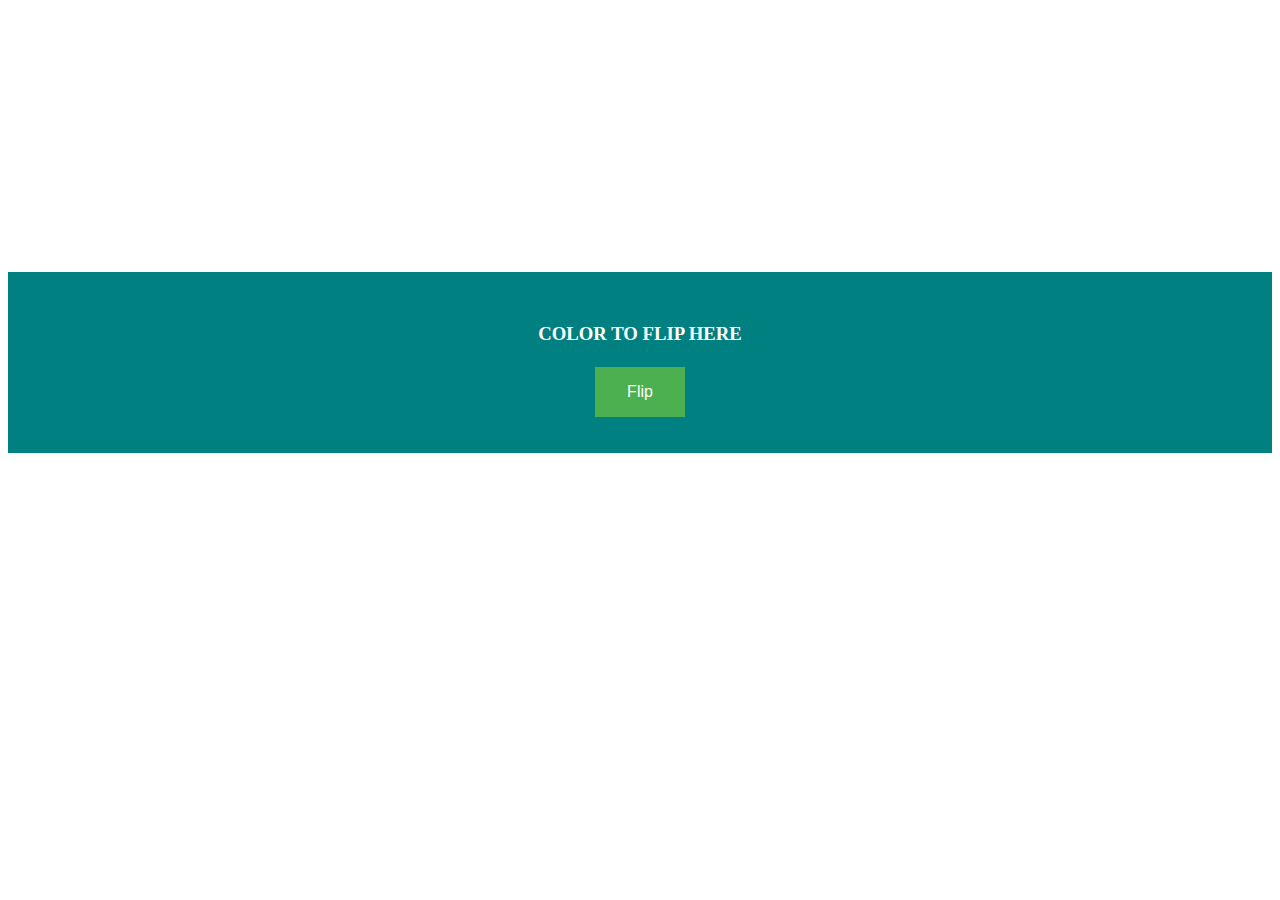
<file: Color Filler/index.html>
<!DOCTYPE html>
<html lang="en">
<head>
    <meta charset="UTF-8">
    <link rel="stylesheet" href="style.css">
    <meta http-equiv="X-UA-Compatible" content="IE=edge">
    <meta name="viewport" content="width=device-width, initial-scale=1.0">
    <title>Color Filler</title>
</head>
<body>
    <div class="ch">
        <h3>COLOR TO FLIP HERE</h3>
        <button class="btn bu">Flip</button>
    </div>
    <script src="app.js"></script>
</body>
</html>
</file>
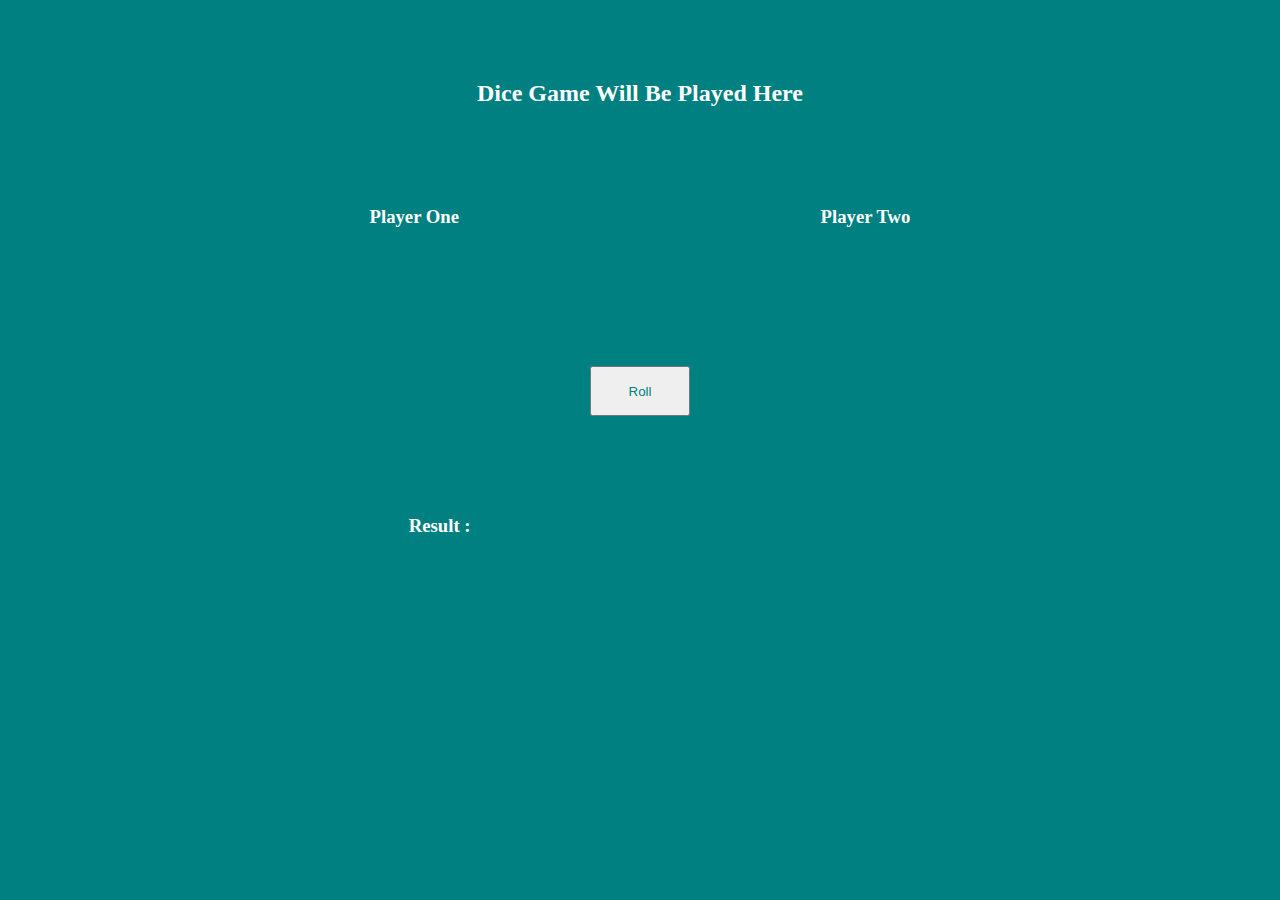
<file: Dice/index.html>
<!DOCTYPE html>
<html lang="en">
<head>
    <meta charset="UTF-8">
    <link rel="stylesheet" href="style.css">
    <meta http-equiv="X-UA-Compatible" content="IE=edge">
    <meta name="viewport" content="width=device-width, initial-scale=1.0">
    <title>Document</title>
</head>
<body>
    <div class="ch">
        <h2>Dice Game Will Be Played Here</h2>
    </div>
    <div class="chi">
        <h3>Player One</h3>
        <h3>Player Two</h3>
    </div>
    <div class="chi">
        <h2 class="value1"></h2>
        <h2 class="value2"></h2>
    </div>
    <div class="ch">
       <button class="btn">Roll</button>
    </div>
    <div class="chi">
        <h3 >Result :</h3>
        <h3 class="result"></h3>
    </div>
    <script src="app.js"></script>
</body>
</html>
</file>
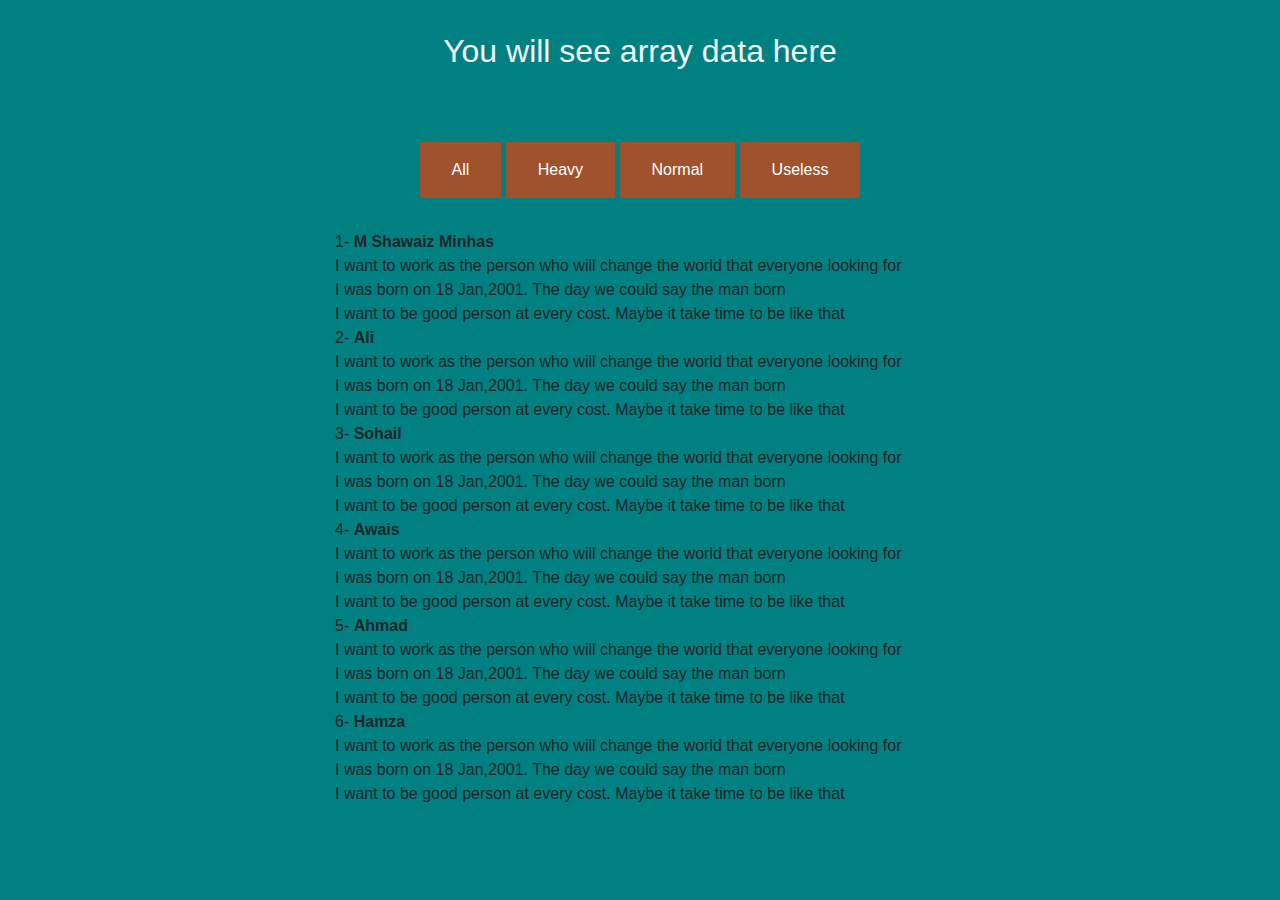
<file: Menu/index.html>
<!DOCTYPE html>
<html lang="en">
  <head>
    <script
      src="https://code.jquery.com/jquery-3.2.1.slim.min.js"
      integrity="sha384-KJ3o2DKtIkvYIK3UENzmM7KCkRr/rE9/Qpg6aAZGJwFDMVNA/GpGFF93hXpG5KkN"
      crossorigin="anonymous"
    ></script>
    <script
      src="https://cdn.jsdelivr.net/npm/popper.js@1.12.9/dist/umd/popper.min.js"
      integrity="sha384-ApNbgh9B+Y1QKtv3Rn7W3mgPxhU9K/ScQsAP7hUibX39j7fakFPskvXusvfa0b4Q"
      crossorigin="anonymous"
    ></script>
    <script
      src="https://cdn.jsdelivr.net/npm/bootstrap@4.0.0/dist/js/bootstrap.min.js"
      integrity="sha384-JZR6Spejh4U02d8jOt6vLEHfe/JQGiRRSQQxSfFWpi1MquVdAyjUar5+76PVCmYl"
      crossorigin="anonymous"
    ></script>

    <meta charset="UTF-8" />
    <link rel="stylesheet" href="style.css" />
    <meta http-equiv="X-UA-Compatible" content="IE=edge" />
    <meta name="viewport" content="width=device-width, initial-scale=1.0" />
    <title>Document</title>
    <link
      rel="stylesheet"
      href="https://cdn.jsdelivr.net/npm/bootstrap@4.0.0/dist/css/bootstrap.min.css"
      integrity="sha384-Gn5384xqQ1aoWXA+058RXPxPg6fy4IWvTNh0E263XmFcJlSAwiGgFAW/dAiS6JXm"
      crossorigin="anonymous"
    />
  </head>
  <body>
    <div class="head">
      <h2>You will see array data here</h2>
    </div>
    <div style="text-align: center">
    <button class="filter-btn" data-id="all">All</button>
    <button class="filter-btn" data-id="heavy">Heavy</button>
    <button class="filter-btn" data-id="normal">Normal</button>
    <button class="filter-btn" data-id="useless">Useless</button>
</div>
    <div class="header">
      <div class="section-center  col-lg-6 col-12">
        
        <div class="title">
         <span><strong>01-</strong></span> <h2><strong>My name is Ali</strong></h2>
        </div>
        <div class="working">
          <p>I do working in the bank of punjab for my better future</p>
        </div>
        <div class="date">
          I was born on the day of a week before the end and start of month.
        </div>
        <div class="wish">
          <p>I wish , my future secure for my family</p>
        </div>
      </div>
    </div>

    <script src="app.js"></script>
  </body>
</html>
</file>
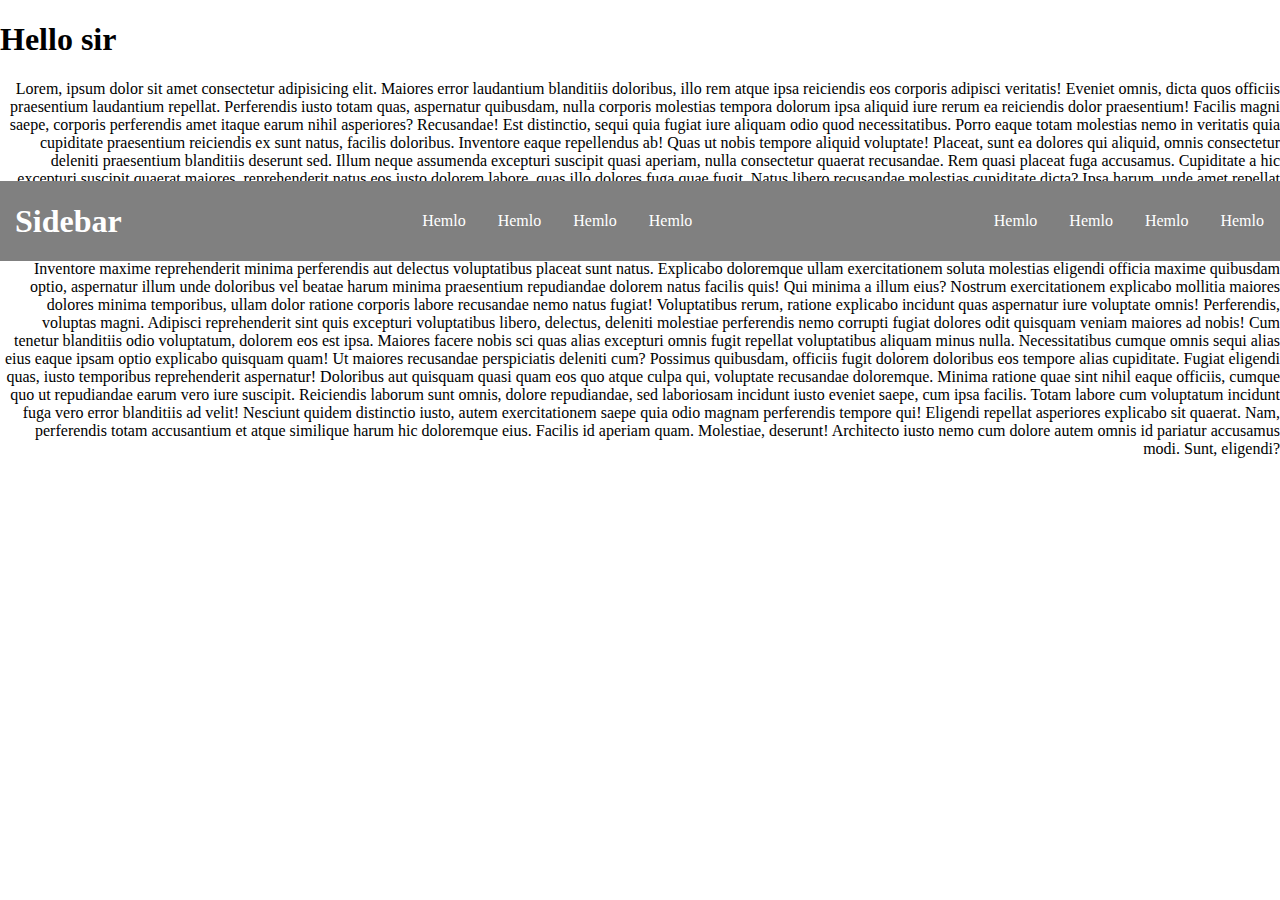
<file: SideBar/index.html>
<!DOCTYPE html>
<html lang="en">
<head>
    <link rel="stylesheet" href="styles.css">
    <meta charset="UTF-8">
    <meta http-equiv="X-UA-Compatible" content="IE=edge">
    <meta name="viewport" content="width=device-width, initial-scale=1.0">
    <title>Document</title>
</head>
<body>
    <div class="menu hide">
        <div class="chh">
            <h1>Sidebar</h1>
            <h1 class="close">✕</h1>
        </div>
        <ul class="ul-menu">
            <li>
                Hemlo
            </li>
            <li>
                Hemlo
            </li>
            <li>
                Hemlo
            </li>
            <li>
                Hemlo
            </li>
        </ul>
        <ul class="ul-menu">
            <li>
                Hemlo
            </li>
            <li>
                Hemlo
            </li>
            <li>
                Hemlo
            </li>
            <li>
                Hemlo
            </li>
        </ul>
    </div>
    <div class="hh">
        <h1>Hello sir</h1>
    </div>
   <div class="nn">
    <button class="btn">Hide/Show</button>
    <div class="hh2">
       <p>Lorem, ipsum dolor sit amet consectetur adipisicing elit. Maiores error laudantium blanditiis doloribus, illo rem atque ipsa reiciendis eos corporis adipisci veritatis! Eveniet omnis, dicta quos officiis praesentium laudantium repellat.
       Perferendis iusto totam quas, aspernatur quibusdam, nulla corporis molestias tempora dolorum ipsa aliquid iure rerum ea reiciendis dolor praesentium! Facilis magni saepe, corporis perferendis amet itaque earum nihil asperiores? Recusandae!
       Est distinctio, sequi quia fugiat iure aliquam odio quod necessitatibus. Porro eaque totam molestias nemo in veritatis quia cupiditate praesentium reiciendis ex sunt natus, facilis doloribus. Inventore eaque repellendus ab!
       Quas ut nobis tempore aliquid voluptate! Placeat, sunt ea dolores qui aliquid, omnis consectetur deleniti praesentium blanditiis deserunt sed. Illum neque assumenda excepturi suscipit quasi aperiam, nulla consectetur quaerat recusandae.
       Rem quasi placeat fuga accusamus. Cupiditate a hic excepturi suscipit quaerat maiores, reprehenderit natus eos iusto dolorem labore, quas illo dolores fuga quae fugit. Natus libero recusandae molestias cupiditate dicta?
       Ipsa harum, unde amet repellat aliquam sit voluptates soluta veritatis consequuntur magnam odio, dignissimos quae obcaecati omnis deleniti magni. Totam assumenda labore quia sunt nobis minima blanditiis similique explicabo ratione.
       Libero quia voluptatibus molestias cupiditate placeat sed laboriosam vitae quidem. Vitae a harum, dolorum, optio sit accusantium deleniti ratione explicabo ad nesciunt, libero incidunt minus assumenda dolor quia consequatur reiciendis.
       Ducimus hic deserunt nihil quo, alias sunt blanditiis consequuntur sequi vero incidunt laboriosam labore dolore, quae, maxime et facere maiores? Ex ab voluptate quis dolor et, iusto ipsum quod sequi?
       Id reprehenderit dolor, eos obcaecati repellat nesciunt modi praesentium perferendis voluptas aperiam alias tempore. Odio cum pariatur nihil natus! Inventore maxime reprehenderit minima perferendis aut delectus voluptatibus placeat sunt natus.
       Explicabo doloremque ullam exercitationem soluta molestias eligendi officia maxime quibusdam optio, aspernatur illum unde doloribus vel beatae harum minima praesentium repudiandae dolorem natus facilis quis! Qui minima a illum eius?
       Nostrum exercitationem explicabo mollitia maiores dolores minima temporibus, ullam dolor ratione corporis labore recusandae nemo natus fugiat! Voluptatibus rerum, ratione explicabo incidunt quas aspernatur iure voluptate omnis! Perferendis, voluptas magni.
       Adipisci reprehenderit sint quis excepturi voluptatibus libero, delectus, deleniti molestiae perferendis nemo corrupti fugiat dolores odit quisquam veniam maiores ad nobis! Cum tenetur blanditiis odio voluptatum, dolorem eos est ipsa.
       Maiores facere nobis sci quas alias excepturi omnis fugit repellat voluptatibus aliquam minus nulla. Necessitatibus cumque omnis sequi alias eius eaque ipsam optio explicabo quisquam quam! Ut maiores recusandae perspiciatis deleniti cum?
       Possimus quibusdam, officiis fugit dolorem doloribus eos tempore alias cupiditate. Fugiat eligendi quas, iusto temporibus reprehenderit aspernatur! Doloribus aut quisquam quasi quam eos quo atque culpa qui, voluptate recusandae doloremque.
       Minima ratione quae sint nihil eaque officiis, cumque quo ut repudiandae earum vero iure suscipit. Reiciendis laborum sunt omnis, dolore repudiandae, sed laboriosam incidunt iusto eveniet saepe, cum ipsa facilis.
       Totam labore cum voluptatum incidunt fuga vero error blanditiis ad velit! Nesciunt quidem distinctio iusto, autem exercitationem saepe quia odio magnam perferendis tempore qui! Eligendi repellat asperiores explicabo sit quaerat.
       Nam, perferendis totam accusantium et atque similique harum hic doloremque eius. Facilis id aperiam quam. Molestiae, deserunt! Architecto iusto nemo cum dolore autem omnis id pariatur accusamus modi. Sunt, eligendi?</p>
    </div>
   </div>
    <script src="app.js"></script>
</body>
</html>
</file>
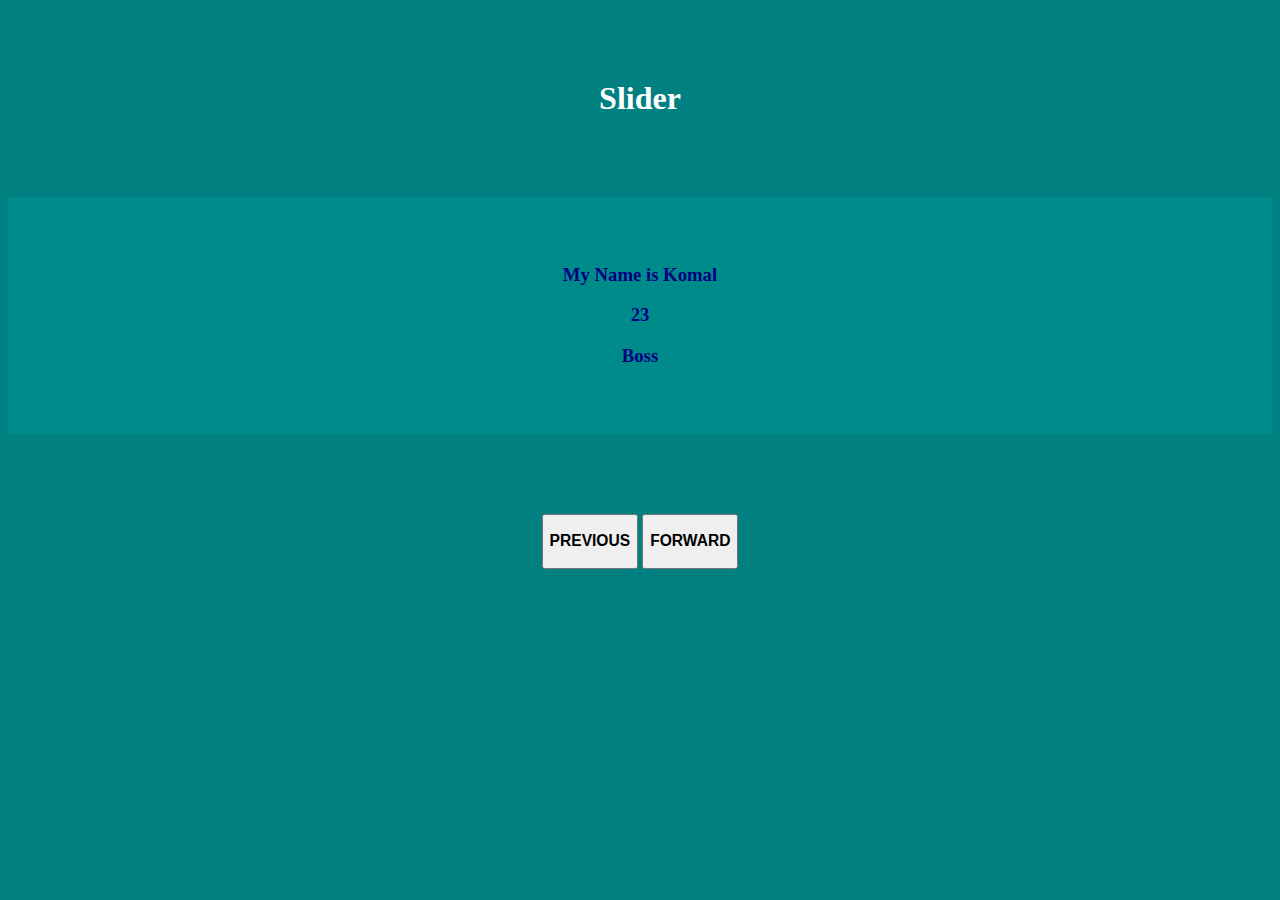
<file: Slider/index.html>
<!DOCTYPE html>
<html lang="en">
<head>
    <meta charset="UTF-8">
    <link rel="stylesheet" href="style.css">
    <meta http-equiv="X-UA-Compatible" content="IE=edge">
    <meta name="viewport" content="width=device-width, initial-scale=1.0">
    <title>Document</title>
</head>
<body>

    <div>
        <h1>Slider</h1>
    </div>
    <div class="card">
        <h3> My Name is <span class="name">Shawaiz</span></h3>
        <h3><span class="age">20 year old</span></h3>
        <h3><span class="job">Web Developer</span></h3>
       

    </div>
    <div style="text-align: center">
    <button class="back"><h3>PREVIOUS</h3></button>
    <button class="forward"><h3>FORWARD</h3></button>
</div>
    
    <script src="app.js"></script>
</body>
</html>
</file>
<file: Color Filler/style.css>
.ch{
    text-align: center;
    margin-top: 17rem;
    margin-bottom: 20rem;
    padding-top: 2rem;
    color: white;
    padding-bottom: 2rem;
    background-color: teal;
    
}


.bu {
    background-color: white;
    color: black;
    border: 2px solid #e7e7e7;
  }
  .bu:hover {
    background-color: #e7e7e7;
    color: #4CAF50;
}


  .bu {
    background-color: #4CAF50; 
    border: none;
    color: white;
    padding: 16px 32px;
    text-align: center;
    text-decoration: none;
    display: inline-block;
    font-size: 16px;
    margin: 4px 2px;
    transition-duration: 0.4s;
    cursor: pointer;
  }
</file>
<file: Dice/style.css>
body{
    background-color: teal;
    color: white;
}
.ch{
    text-align: center;
    margin: 5rem 0;
}
.chi{
    display: flex;
    justify-content: space-evenly;
}
.btn{
    width: 100px;height: 50px;
    cursor: pointer;
    color: teal;
}
</file>
<file: Menu/style.css>
body{
    background-color: teal !important;
}
.head{
    color: aliceblue;
    text-align: center;
    padding: 2rem 0;
}
.header{
   
  display: grid;
  place-items: center;
}

.filter-btn{
    border: none;
    cursor: pointer;
    margin: 2rem 0;
    padding: 1rem 2rem;
    background-color: sienna;
    color: white;
}
.filter-btn:focus{
    border: none;
    box-shadow: none;
    outline-offset: 0;
    outline-style: none;
}
</file>
<file: SideBar/styles.css>
.ul-menu li{
    list-style-type: none !important;
}
.menu{
    
    background-color: gray;
    color: white;
    width: -webkit-fill-available;
    transform: translateX(0);
    position: fixed;
    z-index: 999 !important;
    transition: all 1s;
    opacity: 1;
    margin-top: 10rem;

}

body{
    margin: 0%;
}

.show{
    margin-left: 13rem !important;
    transition: all 1s;
    rotate: inherit;
   
}
.btn{
    z-index: 999 !important; 
}

.nn{
    text-align: end;
}




.menu-ex{
    width: -webkit-fill-available;
  margin-left: 30px;
  margin-right: 30px;

}
.close{
    display: none;
}


@media (min-width:720px) {
    .ul-menu li{
        margin: 0 1rem;
    }
    .btn{
        display: none;
    }
    
    
    .ul-menu {
        display: flex;
        
    }
    
    .ul-menu{
        padding: 0px;
    }
    .menu{
        transition: none;
    }
    .menu{
        display: flex;
    justify-content: space-between;
    }
}
@media (max-width:720px) {
    .hide{
        transform: translateX(-108%);
        transition: all 1s;
        rotate: inherit;
       
    }
    .blur   {
        filter: blur(5px);
        
    }
    .close:hover {
        transform: rotate(360deg);
    }
    .close{
        transition: all .09s ;
    }
    .close{
        display: block;
        text-align: end;
        padding: 0 15px;
        cursor: pointer;
    }
}
.chh{
    display: flex;
    justify-content: space-between;
    padding: 0 15px;
}
.menu{
    align-items: center;
}
</file>
<file: Slider/style.css>
body{
    background-color: teal;
    color: white;
    text-align: center;
    margin-top: 5rem;
}
.card{
    background-color: darkcyan;
    padding: 3rem 0;
    margin: 5rem 0;
    color: navy;
}
</file>
